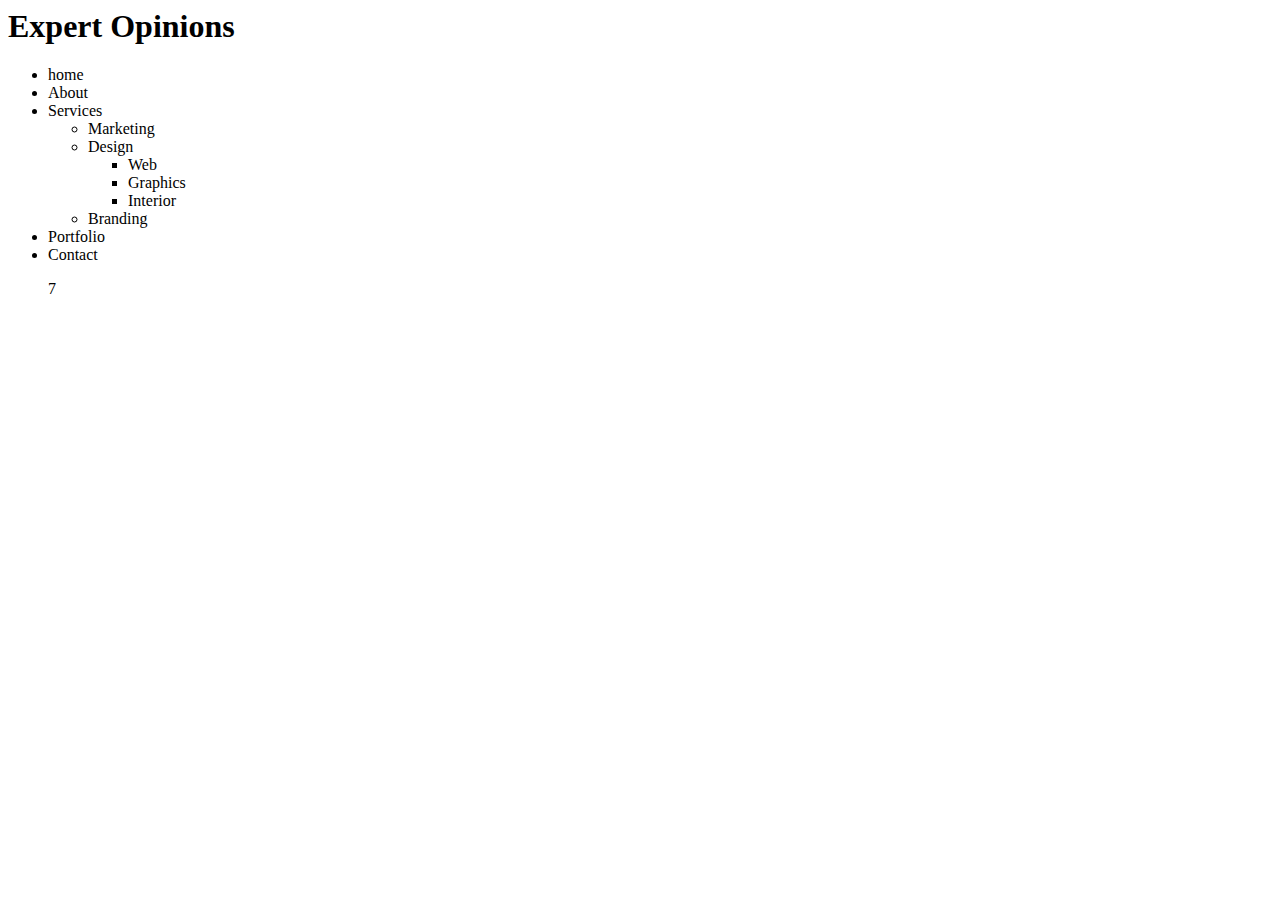
<file: Expert Opinions no.html>
<title> Inventory </title>
</head>

<body>

	<h1> Expert Opinions </h1>
<div class="wrapper">
    <ul>
<li>home</li>
<li>About</li>
<li>Services
 <ul>
<li>Marketing</li>
<li>Design
 <ul>
<li>Web</li>
<li>Graphics</li>
<li>Interior</li>
</ul>
</li>
<li>Branding</li>
</ul>
</li>
<li>Portfolio</li>
<li>Contact</li>
</ul>
</div>

<ul>7
  

</body>


 </html>
</file>
